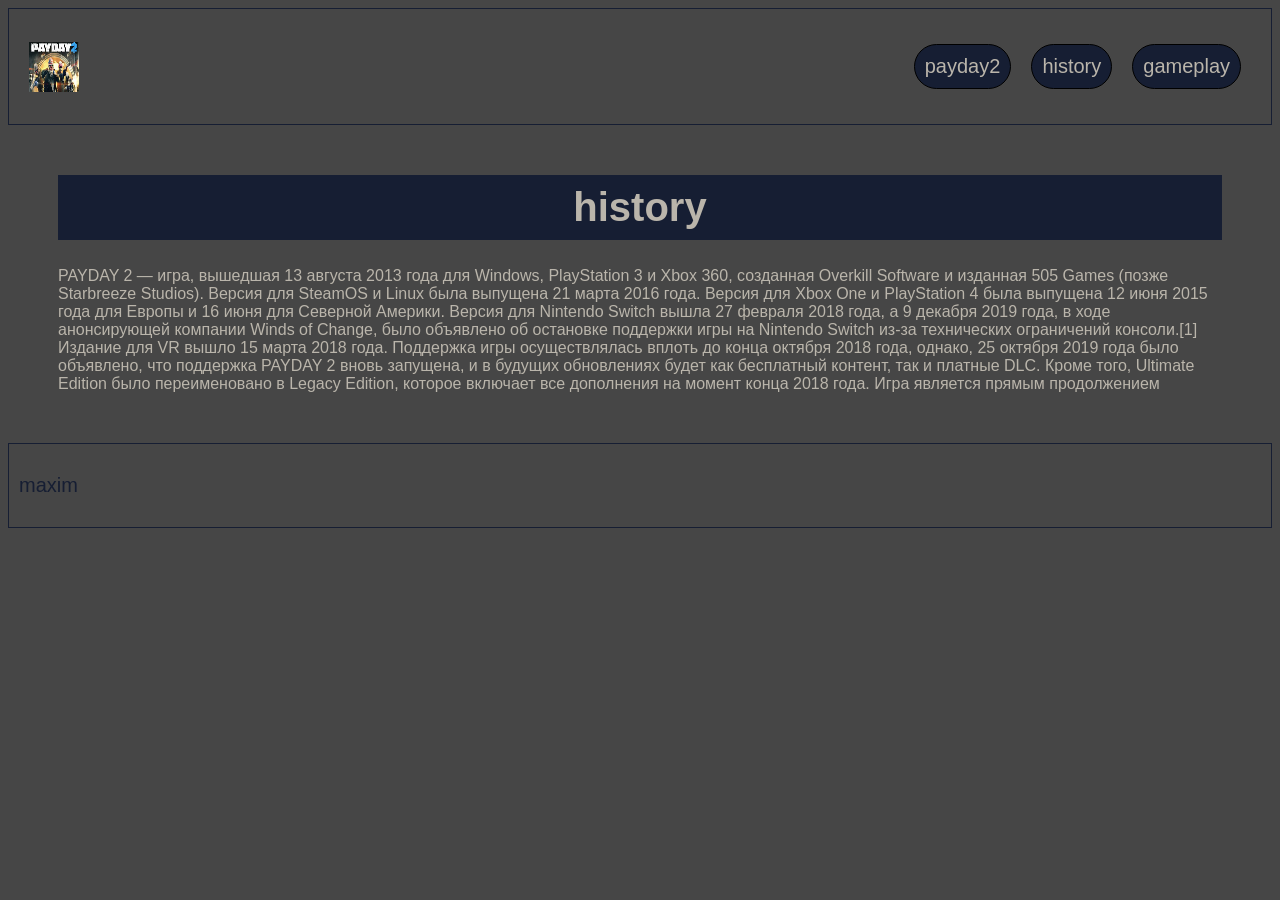
<file: page1.html>
<html>
  <head>
        <title>history</title>
         <link rel="stylesheet" href="style.css">
    </head>
    <body>
        <header>
            <img src="[data-uri]" width="70px"/>
            <nav>
                <a href=".">payday2</a>
                <a href="">history</a>
                <a href="./page2">gameplay</a>
            </nav>
        </header>
        <main>
            <h1>history</h1>
            <p>
                PAYDAY 2 — игра, вышедшая 13 августа 2013 года для Windows, PlayStation 3 и Xbox 360, созданная Overkill Software и изданная 505 Games (позже Starbreeze Studios). Версия для SteamOS и Linux была выпущена 21 марта 2016 года. Версия для Xbox One и PlayStation 4 была выпущена 12 июня 2015 года для Европы и 16 июня для Северной Америки. Версия для Nintendo Switch вышла 27 февраля 2018 года, а 9 декабря 2019 года, в ходе анонсирующей компании Winds of Change, было объявлено об остановке поддержки игры на Nintendo Switch из-за технических ограничений консоли.[1] Издание для VR вышло 15 марта 2018 года.

Поддержка игры осуществлялась вплоть до конца октября 2018 года, однако, 25 октября 2019 года было объявлено, что поддержка PAYDAY 2 вновь запущена, и в будущих обновлениях будет как бесплатный контент, так и платные DLC. Кроме того, Ultimate Edition было переименовано в Legacy Edition, которое включает все дополнения на момент конца 2018 года.

Игра является прямым продолжением
            </p>

        </main>
        <footer>
          <p>maxim</p>
        </footer>
    </body>
</html>
</file>
<file: style.css>
body {
    font-family: sans-serif;
    background: rgb(70, 70, 70);
}


header {
    border: 1px solid #161e33;
    display: flex;
    justify-content: space-between;
    align-items: center;
    padding: 20px;
}


header img{
    height: 50px;
    width: 50px;
}


nav {
    display: flex;
    justify-content: flex-end;
    align-items: center;
    vertical-align: middle;
    text-align: center;
    height: 75px;
}


nav a {
    text-decoration: none;
    font-size: 20px;
    background-color: #161e33;
    color: rgb(255, 255, 255);
    border: 1px solid #000000;
    border-radius: 30px;
    padding: 10px;
    margin: 10px;    
}
    /*
    border-radius: 50%;    
    padding-top: 30px;
    padding-bottom: 30px;
    */
h1 {
    background-color: #161e33;
    color: #bab5ab;
    text-align: center;
    font-size: 40px;
    padding: 10px;
}

p, li {
   color: #bab5ab;
}


main {
    margin: 50px;;
}


main img {
    width: 300px
}


.gallery {
    display: flex;
    flex-wrap: wrap;
    justify-content: space-around;
}


footer {
    border: 1px solid #161e33;
    padding: 10px;
    font-size: 20px;
}
footer p {
    color: #161e33;
}

nav a{
    text-decoration: none;
    font-size: 20px;
    background-color: #161e33;
    color: #bab5ab;
    border: 1px solid black;
    border-radius: 30px;
    padding: 10px;
    margin: 10px;
}

nav a:hover{
    background-color: #bab5ab;
    color: #161e33;
}
nav a :focus{
    background-color: aqua;
}
</file>
